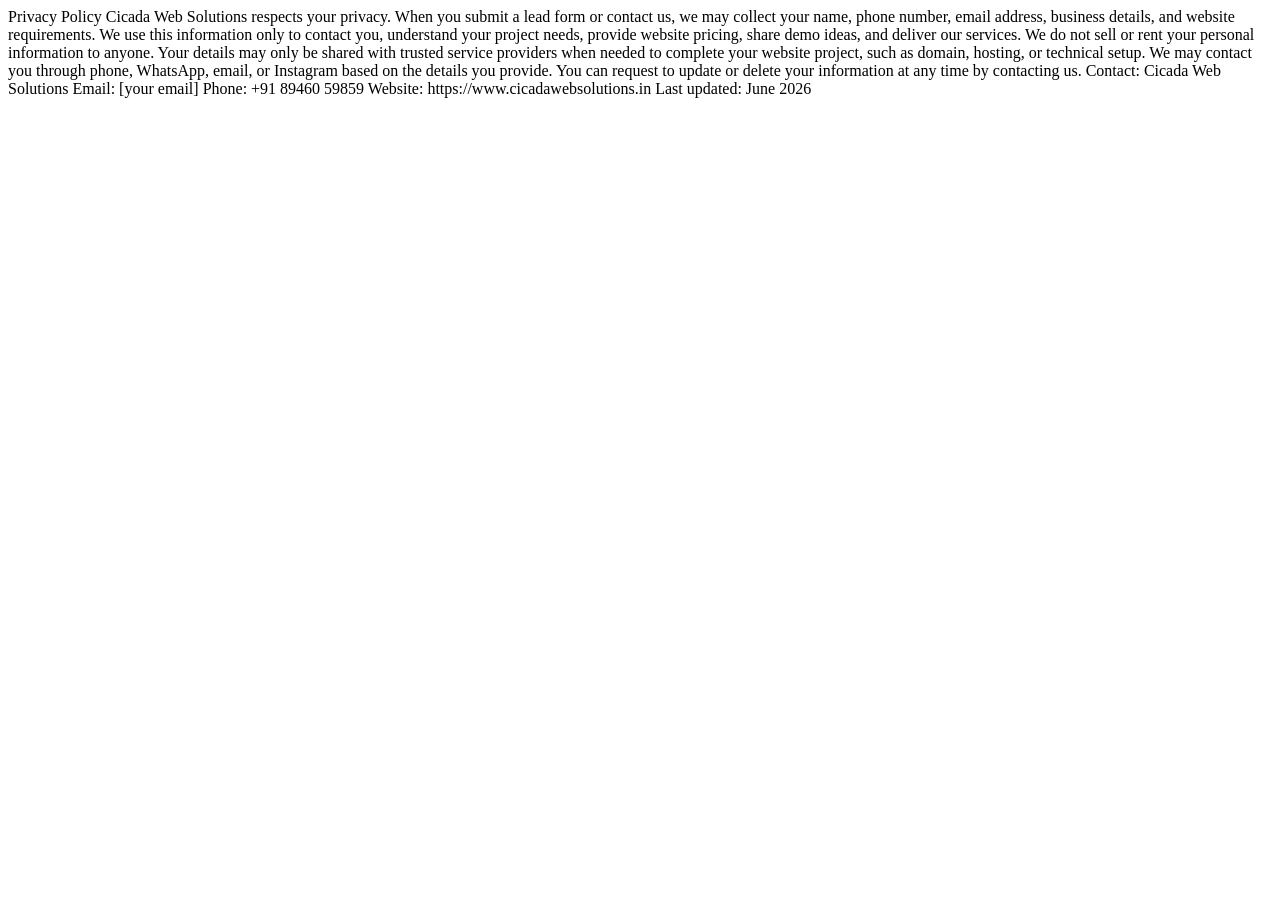
<file: privacy-policy.html>
<!DOCTYPE html>
<html lang="en">
<head>
    <meta charset="UTF-8">
    <meta name="viewport" content="width=device-width, initial-scale=1.0">
    <title>Cicada's Privacy Policy</title>
</head>
<body>
    </h1>Privacy Policy</h1>

Cicada Web Solutions respects your privacy. When you submit a lead form or contact us, we may collect your name, phone number, email address, business details, and website requirements.

We use this information only to contact you, understand your project needs, provide website pricing, share demo ideas, and deliver our services.

We do not sell or rent your personal information to anyone. Your details may only be shared with trusted service providers when needed to complete your website project, such as domain, hosting, or technical setup.

We may contact you through phone, WhatsApp, email, or Instagram based on the details you provide.

You can request to update or delete your information at any time by contacting us.

Contact:
Cicada Web Solutions
Email: [your email]
Phone: +91 89460 59859
Website: https://www.cicadawebsolutions.in

Last updated: June 2026
</body>
</html>
</file>
